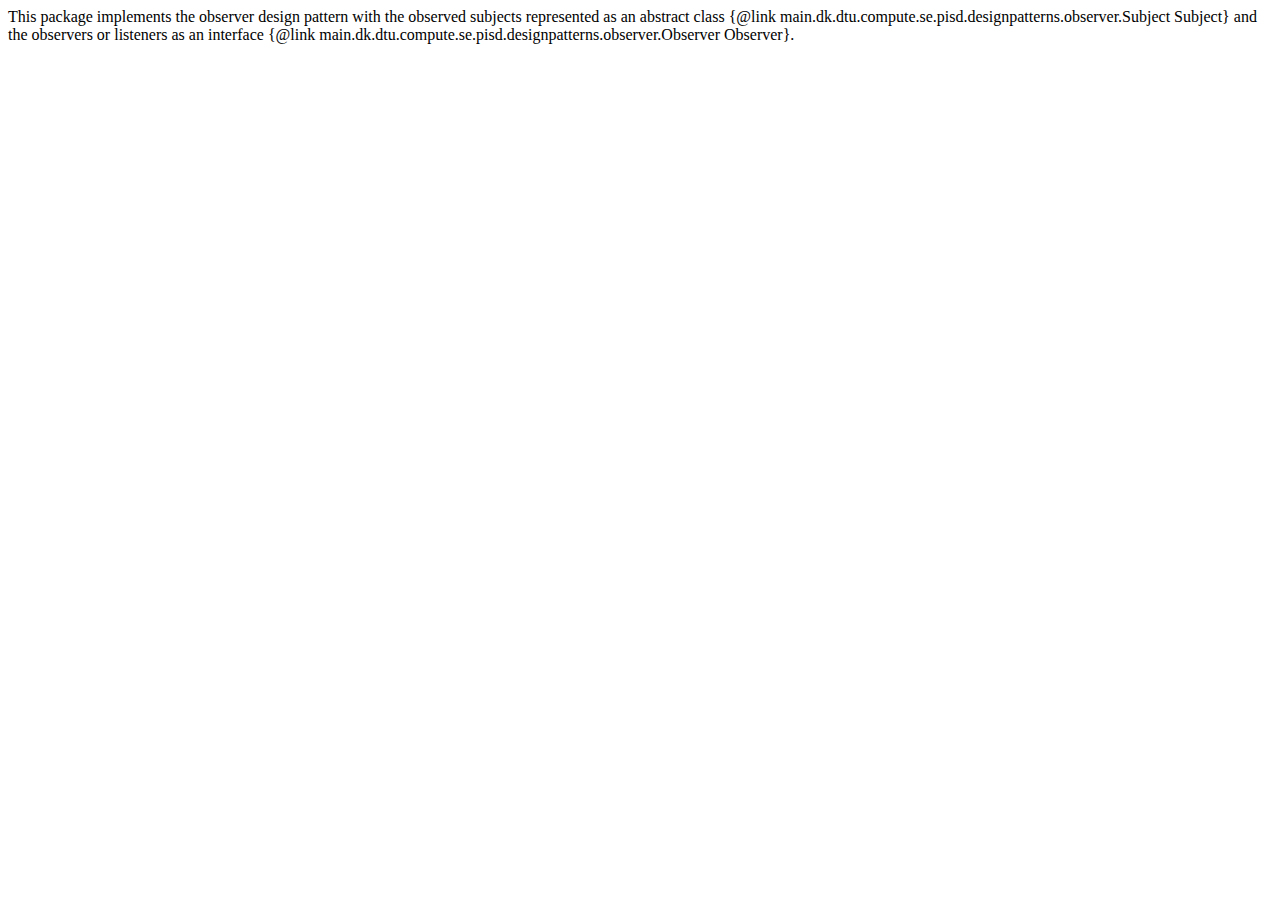
<file: client/src/main/java/eighteen/observer/package.html>
<body>
This package implements the observer design pattern with the observed subjects
represented as an abstract class
{@link main.dk.dtu.compute.se.pisd.designpatterns.observer.Subject Subject} and the
observers or listeners as an interface
{@link main.dk.dtu.compute.se.pisd.designpatterns.observer.Observer Observer}.
</body>
</file>
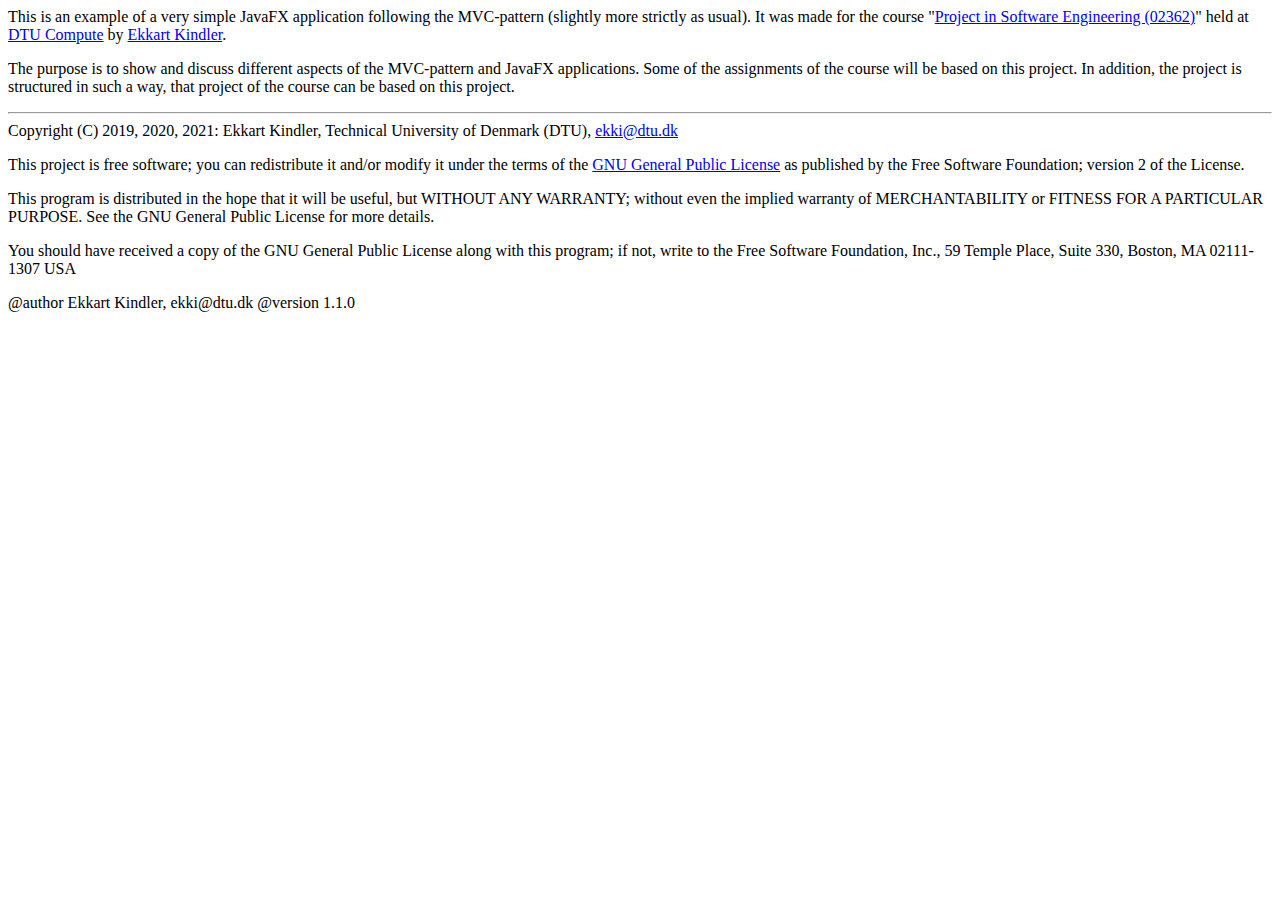
<file: server/src/main/java/dk/dtu/eighteen/overview.html>
<body>
  This is an example of a very simple JavaFX application following
  the MVC-pattern (slightly more strictly as usual). It was made
  for the course
  "<a href="http://www2.compute.dtu.dk/courses/02362/">Project in Software Engineering (02362)</a>"
  held at <a href="https://www.compute.dtu.dk/english">DTU Compute</a> by
  <a href="http://people.compute.dtu.dk/ekki/">Ekkart Kindler</a>.<p></p>

  The purpose is to show and discuss different aspects of the MVC-pattern and
  JavaFX applications. Some of the assignments of the course will be based
  on this project. In addition, the project is structured in such a way, that
  project of the course can be based on this project.<p></p>

  <hr>

  Copyright (C) 2019, 2020, 2021:
  Ekkart Kindler, Technical University of Denmark (DTU),
  <a href="mailto:ekki@dtu.dk">ekki@dtu.dk</a><p></p>

  This project is free software; you can redistribute it and/or modify
  it under the terms of the <a href="LICENSE">GNU General Public License</a>
  as published by the Free Software Foundation; version 2 of the License.<p></p>

  This program is distributed in the hope that it will be useful,
  but WITHOUT ANY WARRANTY; without even the implied warranty of
  MERCHANTABILITY or FITNESS FOR A PARTICULAR PURPOSE.  See the
  GNU General Public License for more details.<p></p>

  You should have received a copy of the GNU General Public License
  along with this program; if not, write to the Free Software
  Foundation, Inc., 59 Temple Place, Suite 330, Boston, MA  02111-1307  USA<p></p>
  
  @author Ekkart Kindler, ekki@dtu.dk
  @version 1.1.0

</body>
</file>
